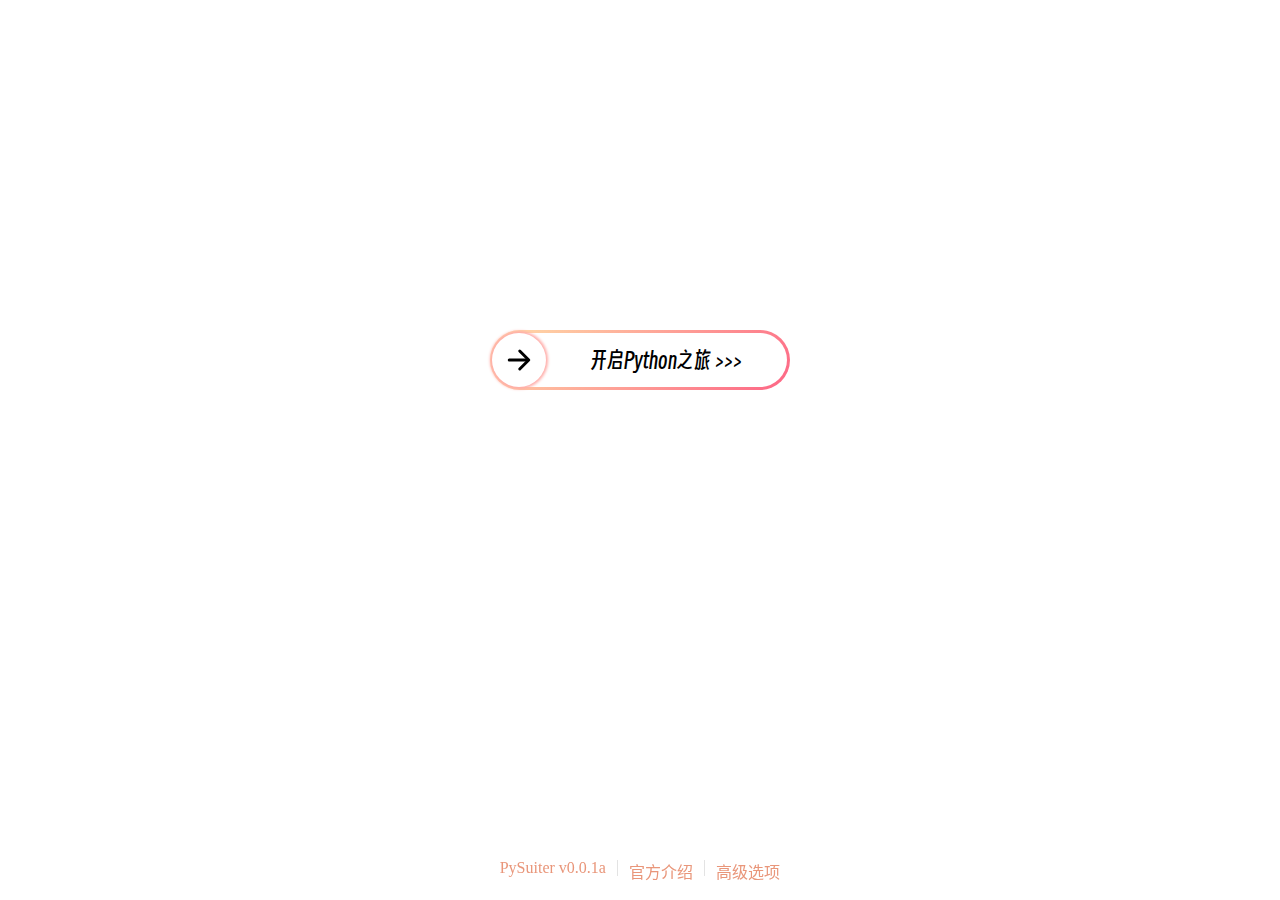
<file: html/index.html>
<!DOCTYPE html>
<html lang="zh-cn">

<head>
    <meta charset="UTF-8">
    <meta http-equiv="X-UA-Compatible" content="IE=edge">
    <meta name="viewport" content="width=device-width, initial-scale=1.0">
    <title>Document</title>
    <link rel="stylesheet" href="./css/index.css">
</head>

<body>

    <div class="display_area">
        <div class="swipe_btn">
            <span class="btn_text">开启Python之旅 >>></span>
            <div class="swipe_progress"></div>
            <input class="swipe_input" type="range" min=0 max=100 value=1>
        </div>
        <div class="output_text" id="output">
            请稍后...
        </div>
        <div id="success_ui" style="display: none;">
            <div class="success_text">
                恭喜，安装完成！
            </div>
            <div class="after_install">
                <button class="after_install_btn" id="open_project_btn" type="button">Hello World</button>
                <button class="after_install_btn" id="quit_btn" type="button">退&emsp;&ensp;&ensp;出</button>
            </div>
        </div>
    </div>
    <div id="install_setting_tip">
        已加载来自<span id="install_setting_author">作者</span>的自定义安装配置，请您确保该安装配置来源可信！
    </div>
    <div id="about">
        <a class="buttom_info" href="javascript:void (0);" target="_blank">PySuiter v0.0.1a</a>
        <span class="vhr">|</span>
        <a class="buttom_info" href="https://github.com/phoenixsfly/PySuiter" target="_blank">官方介绍</a>
        <span class="vhr">|</span>
        <a class="buttom_info" id="setting_btn" href="javascript:void (0);">高级选项</a>
    </div>

    <script src="./js/jquery.min.js"></script>
    <script src="./js/index.js"></script>
</body>

</html>
</file>
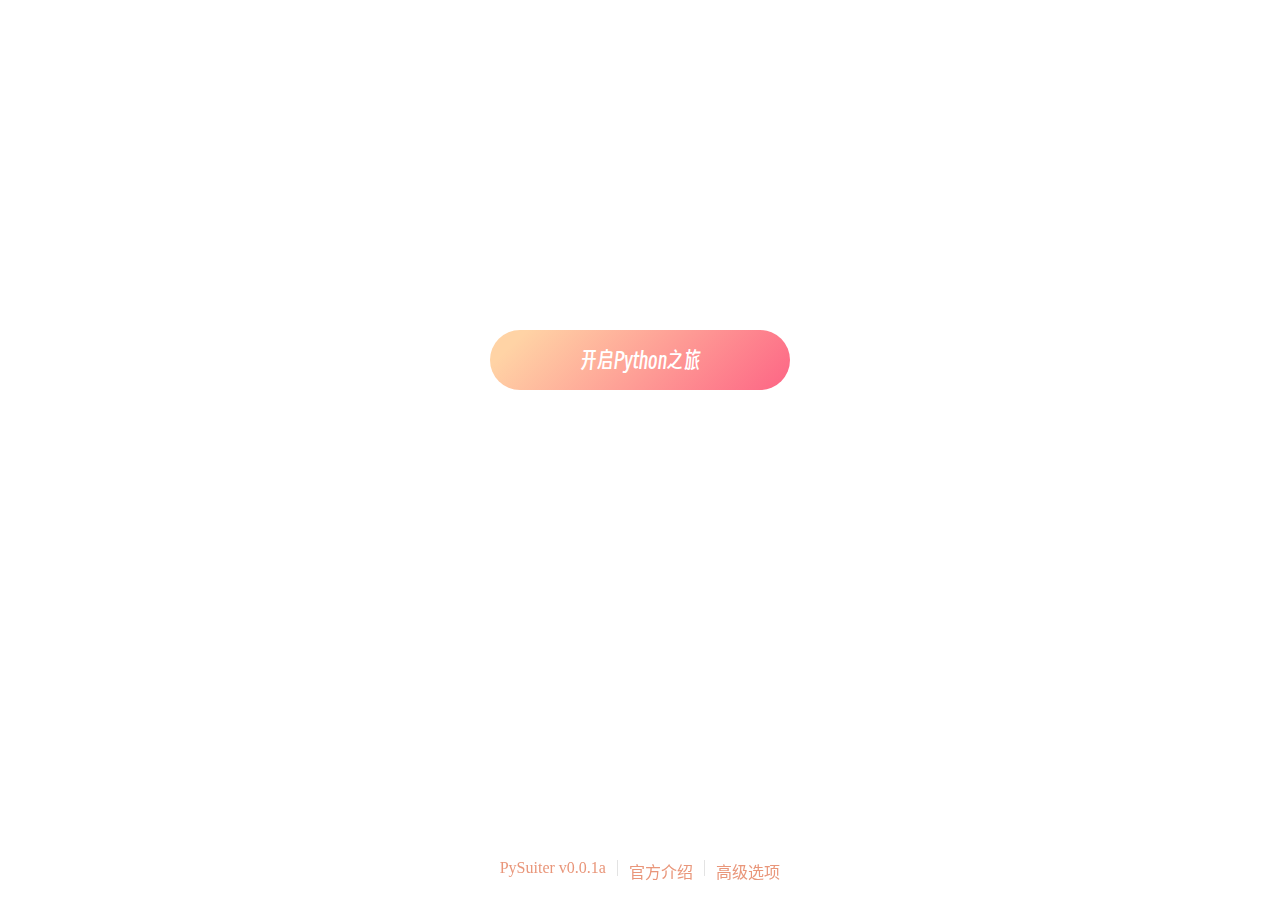
<file: html/index_ie.html>
<!DOCTYPE html>
<html lang="zh-cn">

<head>
    <meta charset="UTF-8">
    <meta http-equiv="X-UA-Compatible" content="IE=edge">
    <meta name="viewport" content="width=device-width, initial-scale=1.0">
    <title>Document</title>
    <link rel="stylesheet" href="./css/index_ie.css">
</head>

<body>

    <div class="display_area">
        <button id="inst_btn"><span class="btn_text">开启Python之旅</span></button>
        <div class="output_text" id="output">
            请稍后...
        </div>

    </div>
        <div id="about">
            <a class="buttom_info" href="javascript:void (0);" target="_blank">PySuiter v0.0.1a</a>
            <span class="vhr">|</span>
            <a class="buttom_info" href="https://github.com/phoenixsfly/PySuiter" target="_blank">官方介绍</a>
            <span class="vhr">|</span>
            <a class="buttom_info" id="setting_btn" href="javascript:void (0);">高级选项</a>
        </div>

        <script src="./js/jquery.min.js"></script>
        <script src="./js/index_ie.js"></script>
</body>

</html>
</file>
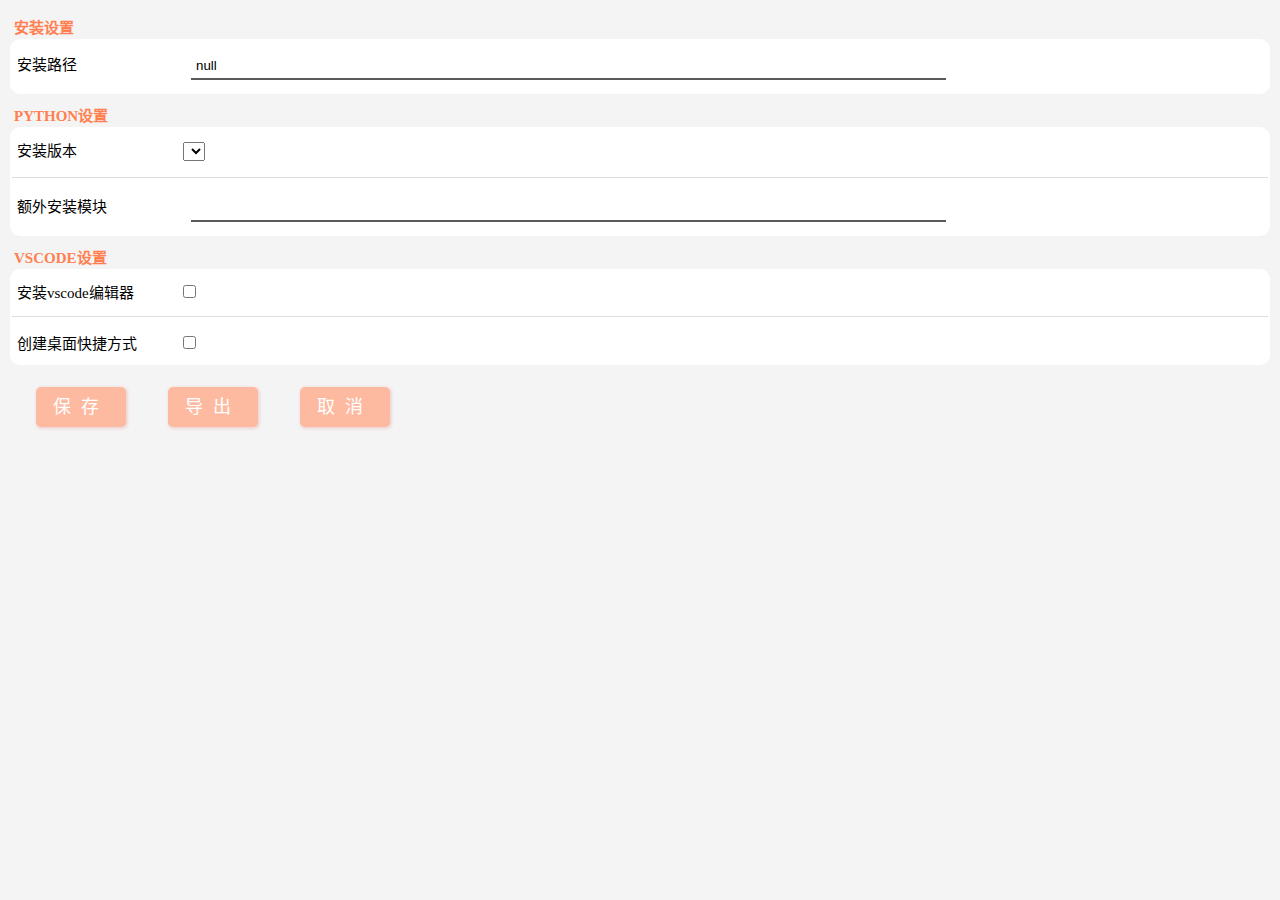
<file: html/setting.html>
<!DOCTYPE html>
<html lang="zh-cn">

<head>
    <meta charset="UTF-8">
    <meta http-equiv="X-UA-Compatible" content="IE=edge">
    <meta name="viewport" content="width=device-width, initial-scale=1.0">
    <title>高级选项</title>
    <link rel="preconnect" href="https://fonts.googleapis.com">
    <link rel="preconnect" href="https://fonts.gstatic.com" crossorigin>
    <link href="https://fonts.googleapis.com/css2?family=Noto+Sans+SC:wght@900&display=swap" rel="stylesheet">

    <link rel="stylesheet" href="./css/setting.css">
</head>

<body>
    <div class="div_setting">
        <div class="setting_category" id="install_setting">
            <p class="category_name">安装设置</p>
            <div class="setting_items">
                <div class="setting_item">
                    <span class="setting_name">安装路径</span>
                    <input id="install_pth_text" type="text" value="null">
                </div>
            </div>
        </div>
        <div class="setting_category" id="py_setting">
            <p class="category_name">PYTHON设置</p>
            <div class="setting_items">
                <div class="setting_item">
                    <span class="setting_name">安装版本</span>
                    <select id="inst_ver_select">
                    </select>
                </div>
                <hr class="item_hr">
                <div class="setting_item">
                    <span class="setting_name">额外安装模块</span>
                    <input id="extra_mod_text" type="text">
                </div>
            </div>
        </div>
        <div class="setting_category" id="vscode_setting">
            <p class="category_name">VSCODE设置</p>
            <div class="setting_items">
                <div class="setting_item">
                    <span class="setting_name">安装vscode编辑器</span>
                    <input id="vscode_inst_chkbox" type="checkbox">
                </div>
                <hr class="item_hr">
                <div class="setting_item">
                    <span class="setting_name">创建桌面快捷方式</span>
                    <input id="vscode_shortcut_chkbox" type="checkbox">
                </div>
            </div>
        </div>
    </div>
    <div class="setting_btns">
        <button class="setting_button" id="save_btn">保存</button>
        <button class="setting_button" id="export_btn">导出</button>
        <button class="setting_button" id="cancel_btn">取消</button>
    </div>
    <script src="./js/jquery.min.js"></script>
    <script src="./js/setting.js"></script>
</body>

</html>
</file>
<file: html/css/index.css>
@font-face {
    font-family: "SmileySans";
    src: url("../font/SmileySans-Oblique.ttf.woff2") format('woff2');

}

* {
    margin: 0;
    padding: 0;
}

body {
    background: white;
}

.display_area {
    display: flex;
    justify-content: center;
    align-items: center;
    height: 80vh;
}

.swipe_btn {
    position: relative;
    display: flex;
    justify-content: center;
    align-items: center;
    height: 60px;
    width: 300px;
    border-radius: 60px;
    background-image: linear-gradient(135deg, rgb(255, 211, 165) 10%, rgb(253, 101, 133) 100%);
    transition: all 0.2s ease-in-out;
}

.swipe_btn:hover {
    box-shadow: 0 0 5px 1px rgb(254, 150, 145);
}

.swipe_btn_success {
    position: relative;
    display: flex;
    justify-content: center;
    align-items: center;
    height: 60px;
    width: 300px;
    border-radius: 60px;
    background-image: linear-gradient(135deg, rgb(255, 211, 165) 10%, rgb(253, 101, 133) 100%);
    transition: all 0.5s ease-in-out;
    transform: translateY(50%);
    opacity: 0;
}

.swipe_btn_none {
    display: none;
}

.swipe_input {
    appearance: none;
    width: 100%;
    height: 100%;
    background: transparent;
    outline: none;
    z-index: 10;
}

.swipe_input::-webkit-slider-thumb {
    -webkit-appearance: none;
    width: 54px;
    height: 54px;
    background: url("../img/arrow-forward.svg") center/60% no-repeat;
    background-color: white;
    border-radius: 55px;
    transition: 0.2s;
    box-shadow: 0 0 3px 2px rgb(255, 172, 168)
}

.swipe_input:active::-webkit-slider-thumb {
    box-shadow: 0 0 6px 5px rgb(255, 172, 168)
}

.btn_text {
    user-select: none;
    font-family: SmileySans;
    font-size: 21px;
    position: absolute;
    opacity: 1;
    left: 100px;
    z-index: 9;

}

.swipe_progress {
    position: absolute;
    right: 3px;
    width: 294px;
    height: 54px;
    border-radius: 57px;
    background: linear-gradient(to right, #00000000 1%, white 1%, white 100%);
    z-index: 8;
}

.output_text {
    display: none;
    user-select: none;
    font-family: SmileySans;
    font-size: 50px;
    letter-spacing: 5px;
    position: relative;
    opacity: 1;
    z-index: 9;
    animation: blink 3.5s ease-in-out infinite;
}

.success_text {
    user-select: none;
    font-family: SmileySans;
    font-size: 50px;
    letter-spacing: 5px;
    position: relative;
    bottom: 20px;
    opacity: 1;
    z-index: 9;
}

@keyframes blink {
    0% {
        opacity: 0;
    }

    50% {
        opacity: 1;
    }

    100% {
        opacity: 0;
    }
}


.success_ui_display {
    display: flex;
    position: relative;
    animation: 1s ease-in-out success_ui_ani;
}

@keyframes success_ui_ani {
    0% {

        opacity: 0;
    }

    100% {
        opacity: 1;
    }
}

.after_install {

    width: 350px;
    position: fixed;
    display: flex;
    justify-content: space-between;
    bottom: 100px;
}

.after_install .after_install_btn {
    border: 0px;
    border-radius: 5px;
    color: white;
    width: 120px;
    height: 40px;
    padding: 2px;
    font-size: 18px;
    font-weight: bolder;

    transition: all 0.2s ease-in-out;
}

#open_project_btn {
    background-color: rgb(254, 210, 195);
    box-shadow: 2px 2px 6px 0px rgb(252, 211, 210);
    text-shadow: 1px 1px 2px pink;
}

#open_project_btn:hover {
    background-color: rgb(251, 221, 211);
    box-shadow: 2px 2px 6px 1px rgb(245, 200, 199);
}

#open_project_btn:active {
    background-color: rgb(251, 221, 211);
    box-shadow: 2px 2px 6px 2px rgb(255, 171, 170);
}

#quit_btn {
    background-color: hsl(15, 17%, 88%);
    box-shadow: 2px 2px 6px 0px #ddd;
    text-shadow: 1px 1px 2px rgb(198, 195, 196);
}

#quit_btn:hover {
    background-color: hsl(15, 14%, 90%);
    box-shadow: 2px 2px 6px 1px rgb(194, 192, 192);
}

#quit_btn:active {
    background-color: hsl(15, 16%, 90%);
    box-shadow: 2px 2px 6px 2px rgb(168, 164, 164);
}


#install_setting_tip {
    width: 100%;
    display: none;
    justify-content: center;
    text-align: center;
    font-size: small;
    color: rgb(169, 169, 169);
    font-weight: 600;
    letter-spacing: 2px;
}

#install_setting_author {
    color: cornflowerblue;
}

#about {
    width: 100%;
    display: flex;
    position: fixed;
    bottom: 15px;
    justify-content: center;
}



.buttom_info {
    padding: 1px 8px 2px;
    text-decoration: none;
    border-radius: 20px;
    color: darksalmon;
}

.buttom_info:hover {
    text-decoration: none;
    color: rgb(226, 94, 50);
    background-color: rgb(255, 210, 179);
    box-shadow: 0 0 8px 1px rgb(255, 210, 179);
}

.vhr {
    color: #ddd;
    margin-left: 2px;
    margin-right: 2px;
}
</file>
<file: html/css/index_ie.css>
@font-face {
    font-family: "SmileySans";
    src: url("../font/SmileySans-Oblique.ttf.woff2") format('woff2');

}

* {
    margin: 0;
    padding: 0;
}

body {
    background: white;
}

.display_area {
    display: flex;
    justify-content: center;
    align-items: center;
    height: 80vh;

}

#inst_btn {
    width: 300px;
    height: 60px;
    border: none;
    border-radius: 60px;
    background-image: linear-gradient(135deg, rgb(255, 211, 165) 10%, rgb(253, 101, 133) 100%);
}

#inst_btn:hover {
    box-shadow: 1px 1px 2px 2px pink;
}

#inst_btn:active {
    box-shadow: 2px 2px 5px 2px rgb(237, 162, 174);
}

.btn_text {
    user-select: none;
    font-family: SmileySans;
    font-size: 21px;
    color: white;
}

.output_text {
    display: none;
    user-select: none;
    font-family: SmileySans;
    font-size: 50px;
    letter-spacing: 5px;
    position: relative;
    z-index: 9;
}

#about {
    width: 100%;
    display: flex;
    position: fixed;
    bottom: 15px;
    justify-content: center;
}

.buttom_info {
    padding: 1px 8px 2px;
    text-decoration: none;
    border-radius: 20px;
    color: darksalmon;
}

.buttom_info:hover {
    text-decoration: none;
    color: rgb(226, 94, 50);
    background-color: rgb(255, 210, 179);
    box-shadow: 0 0 8px 1px rgb(255, 210, 179);
}

.vhr {
    color: #ddd;
    margin-left: 2px;
    margin-right: 2px;
}
</file>
<file: html/css/setting.css>
@font-face {
    font-family: "SmileySans";
    src: url("../font/SmileySans-Oblique.ttf.woff2") format('woff2');

}

* {
    padding: 0px;
    margin: 2px;
}

body {
    padding-top: 10px;
    background-color: rgb(245, 244, 244);
}


.category_name {
    margin-left: 6px;
    margin-bottom: 1px;
    color: coral;
    font-size: 15px;
    font-weight: bolder;
}

.setting_items {
    background-color: white;
    border-radius: 10px;
    margin-bottom: 10px;

}

.setting_item {
    padding: 12px;
    padding-left: 2px;

}

.item_hr {
    height: 1px;
    border: none;
    border-top: 1px solid #ddd;
}

.setting_btns {
    margin-top: 20px;
    margin-left: 30px;
    display: flex;
    justify-content: start;
}



.setting_name {
    display: inline-block;
    margin: 0px;
    margin-left: 3px;
    width: 160px;
    font-size: 15px;
}

input[type=text] {
    width: 60%;
    padding: 5px;
    border: none;
    border-bottom: 2px solid rgb(90, 90, 90);
    margin-left: 10px;
    transition: all 0.2s ease-in-out;
}



button {
    margin-right: 40px;
    border: none;
    width: 90px;
    height: 40px;
    line-height: 40px;
    text-align: center;
    font-size: large;
    letter-spacing: 10px;
    border-radius: 5px;
    color: white;
    background-color: rgb(254, 186, 161);
    box-shadow: 1px 1px 3px 1px rgb(237, 214, 214);
}

button:hover {
    background-color: rgb(255, 201, 181);
    box-shadow: 2px 2px 6px 1px rgb(238, 190, 190);
}

button:active {
    background-color: rgb(255, 201, 181);
    box-shadow: 2px 2px 6px 2px rgb(232, 152, 152);
}
</file>
